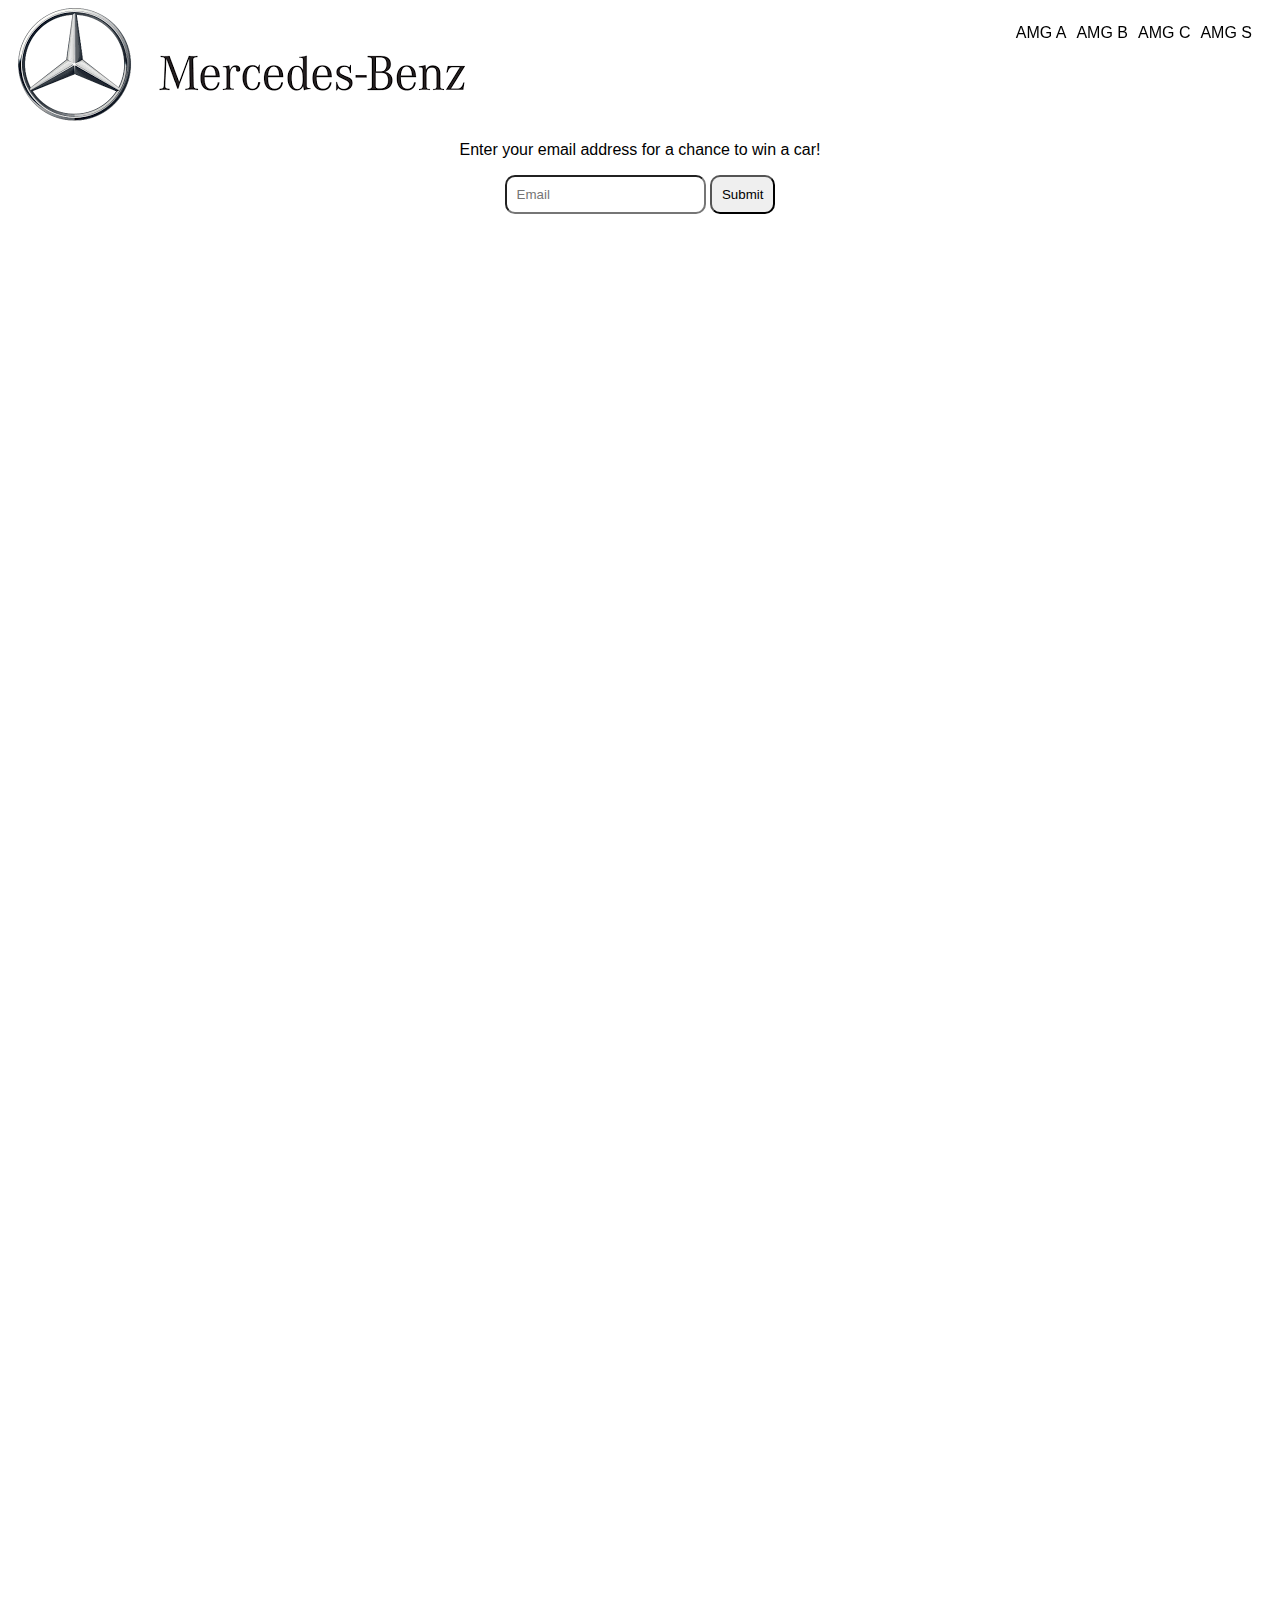
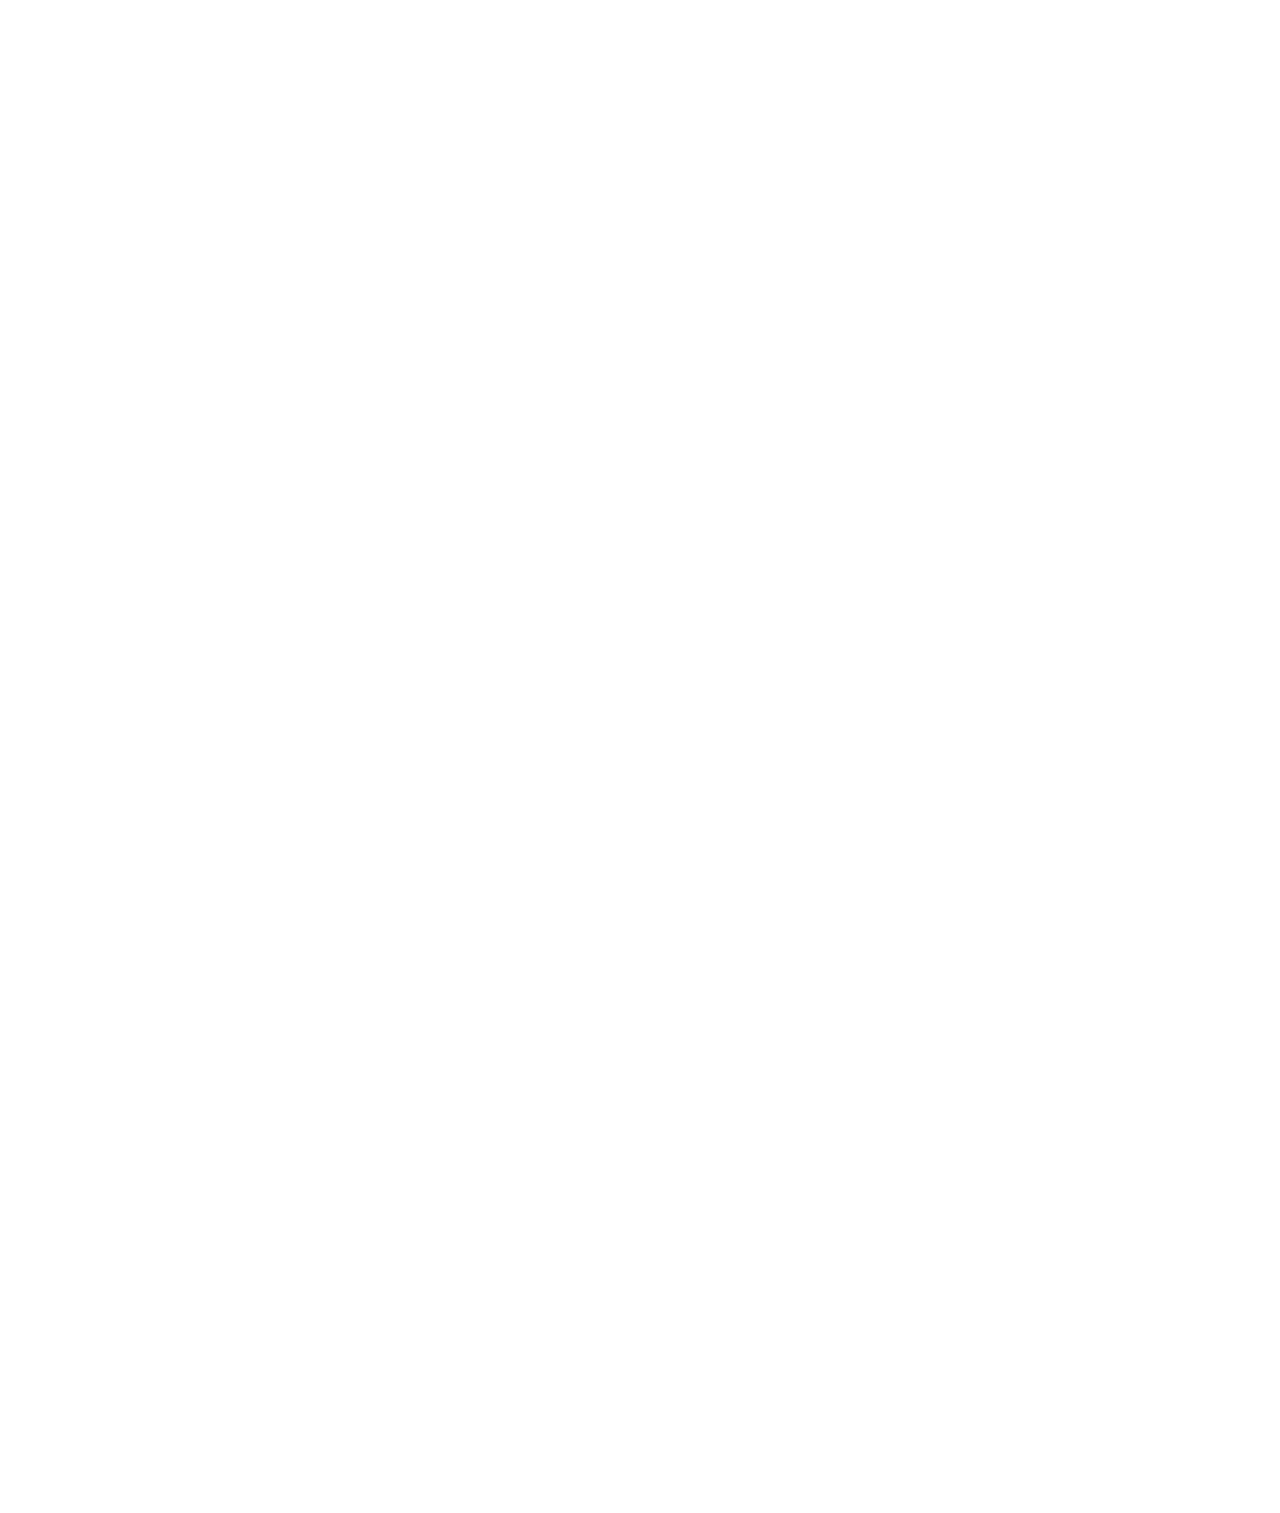
<file: fcc-test-suite-template-master/index.html>
<!DOCTYPE html>
<html lang="en">
  <head>
    <meta charset="UTF-8">
    <title> Hello we Are Software Developres</title>
    <link rel="stylesheet" href="css/style.css">
  </head>

  <body>
    <script src="https://cdn.freecodecamp.org/testable-projects-fcc/v1/bundle.js"></script>

    <header id="header">
      <div class="logo">
      <img id="header-img" src="LOGO.png" />
      </div>
        
      <nav id="nav-bar">
        <ul>
          <li><a class="nav-link" href="#AMG A">AMG A</a></li>
          <li><a class="nav-link" href="#AMG B">AMG B</a></li>
          <li><a class="nav-link" href="#AMG C">AMG C</a></li>
          <li><a class="nav-link" href="#AMG S">AMG S</a></li>
        </ul>
      </nav>
    </header>
    
    <form id="form" action="https://www.freecodecamp.com/email-submit">
      <p>Enter your email address for a chance to win a car!</p>
      <input id="email" type="email" placeholder="Email" name="email"/>
      <input id="submit" type="submit" />
    </form>
    
    <section id="AMG A">
      <iframe id="video" width="560" height="315" src="https://www.youtube.com/embed/lz0eA8oLxFs" title="YouTube video player" frameborder="0" allow="accelerometer; autoplay; clipboard-write; encrypted-media; gyroscope; picture-in-picture" allowfullscreen></iframe>
    </section>
    
    <section id="AMG B">
      <iframe width="560" height="315" src="https://www.youtube.com/embed/P7fYFsHck0g" title="YouTube video player" frameborder="0" allow="accelerometer; autoplay; clipboard-write; encrypted-media; gyroscope; picture-in-picture" allowfullscreen></iframe>
    </section>
    
    <section id="AMG C">
      <iframe width="560" height="315" src="https://www.youtube.com/embed/WGcf9N9D-cU" title="YouTube video player" frameborder="0" allow="accelerometer; autoplay; clipboard-write; encrypted-media; gyroscope; picture-in-picture" allowfullscreen></iframe>
    </section>
    
    <section id="AMG S">
      <iframe width="560" height="315" src="https://www.youtube.com/embed/yjLktvFZQmA" title="YouTube video player" frameborder="0" allow="accelerometer; autoplay; clipboard-write; encrypted-media; gyroscope; picture-in-picture" allowfullscreen></iframe>
    </section>
    
    
    <!--Hello Camper!

    For now, the test suite only works in Chrome!
    Please read the README below in the JS Editor before beginning.
    Feel free to delete this message once you have read it.
    Good luck and Happy Coding!

    - The freeCodeCamp Team

    -->
    <script  src="js/index.js"></script>
  </body>
</html>
</file>
<file: fcc-test-suite-template-master/css/style.css>
body {
    font-family: 'Roboto', sans-serif;
    padding: 0 10px;
  }
  
  header {
    position: sticky;
    top: 0;
    display: flex;
    justify-content: space-between;
  }
  
  @media (max-width: 768px) {
    header {
      flex-direction: column;
    }
  }
  
  svg {
    width: 300px;
  }
  
  ul {
    display: flex;
    list-style: none;
  }
  
  a {
    color: black;
    text-decoration: none;
    margin-right: 10px;
  }
  
  form {
    text-align: center;
    margin-bottom: 20px;
  }
  
  input {
    padding: 10px;
    border-radius: 10px;
  }
  
  section {
    position: relative;
    overflow: hidden;
    width: 100%;
    padding-top: 56.25%; /* 16:9 Aspect Ratio (divide 9 by 16 = 0.5625) */
    margin-bottom: 20px;
  }
  
  iframe {
    position: absolute;
    top: 0;
    left: 0;
    bottom: 0;
    right: 0;
    width: 100%;
    height: 100%;
  }
</file>
